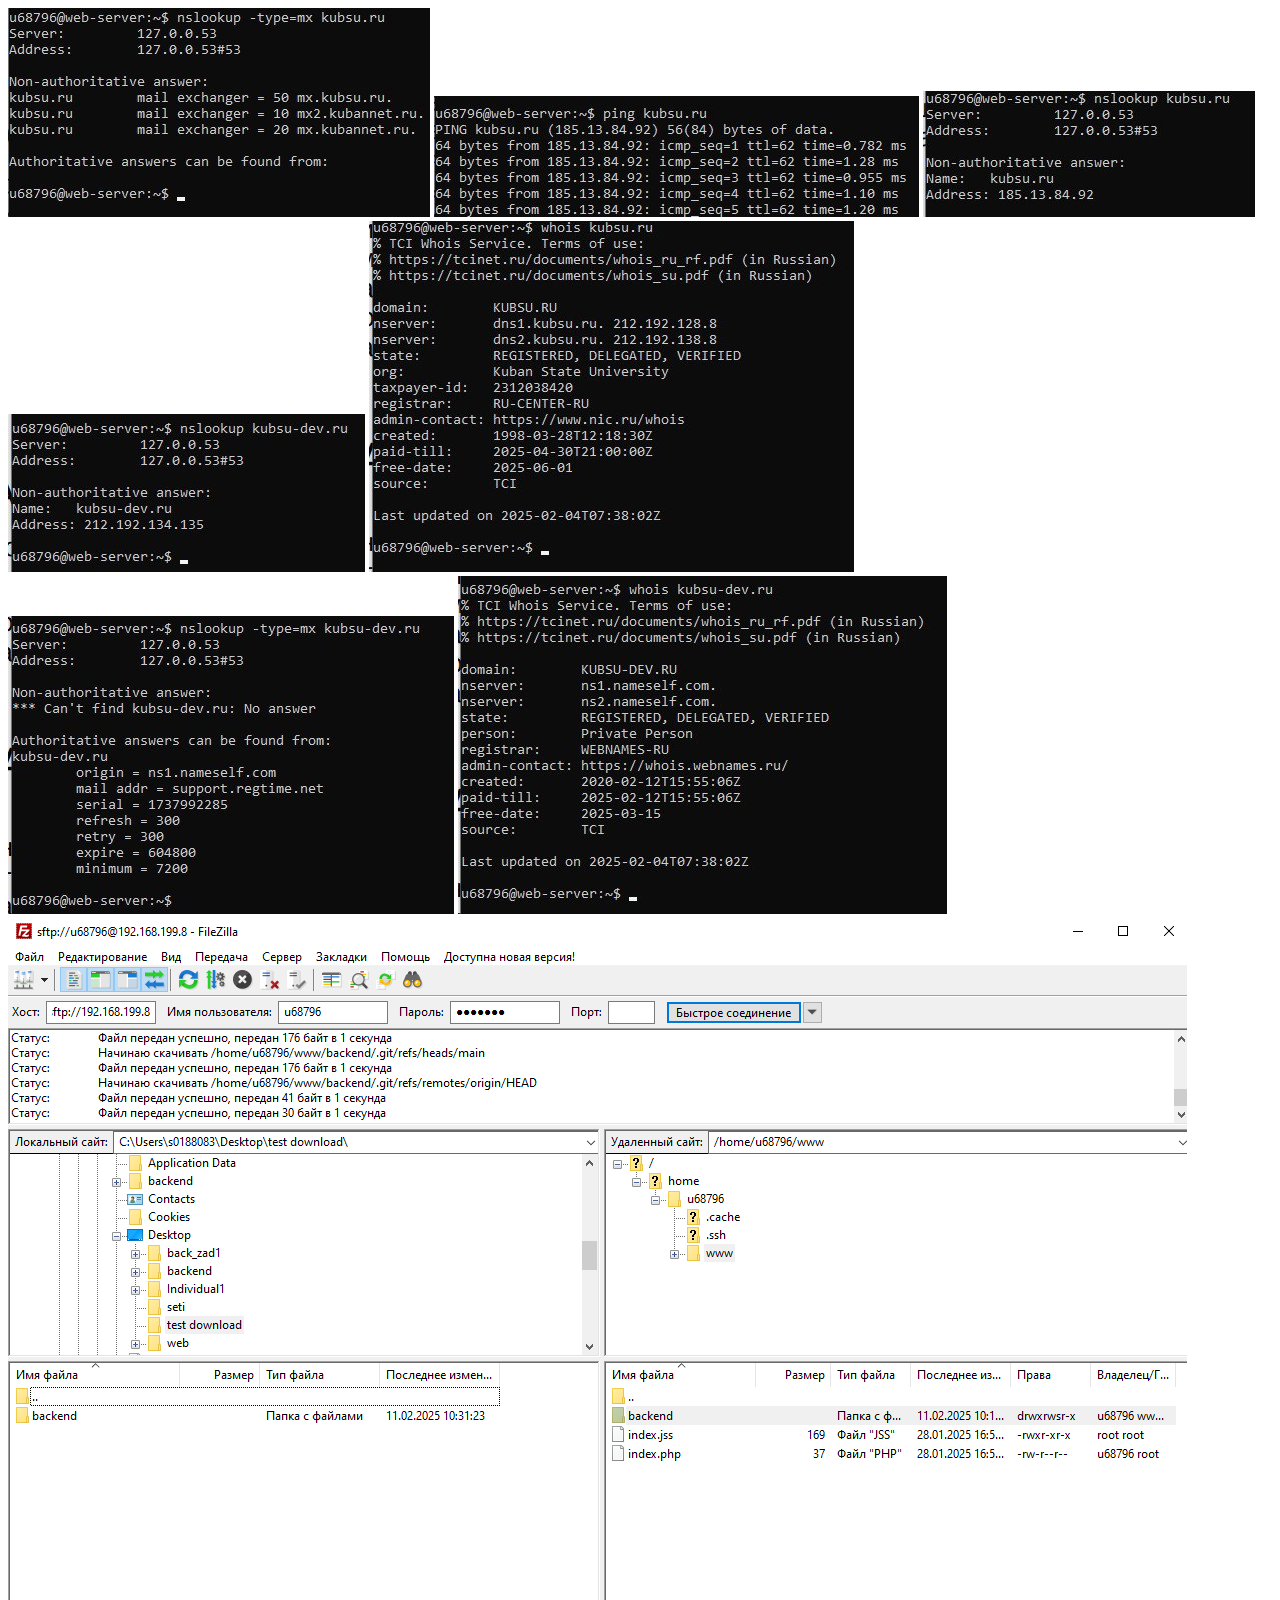
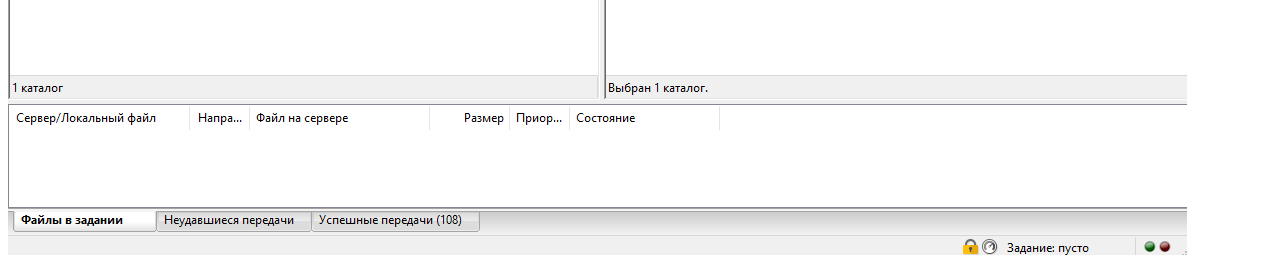
<file: back_zad1/index.html>
<!DOCTYPE html>
<html lang="en">

<head>
    <meta charset="UTF-8">
    <title>back_zad1</title>
</head>

<body>
    <img src="pict/photo_1.jpg">
    <img src="pict/photo_2.jpg">
    <img src="pict/photo_3.jpg">
    <img src="pict/photo_4.jpg">
    <img src="pict/photo_5.jpg">
    <img src="pict/photo_6.jpg">
    <img src="pict/photo_7.jpg">
    <img src="pict/picture_8.png">
</body>

</html>
</file>
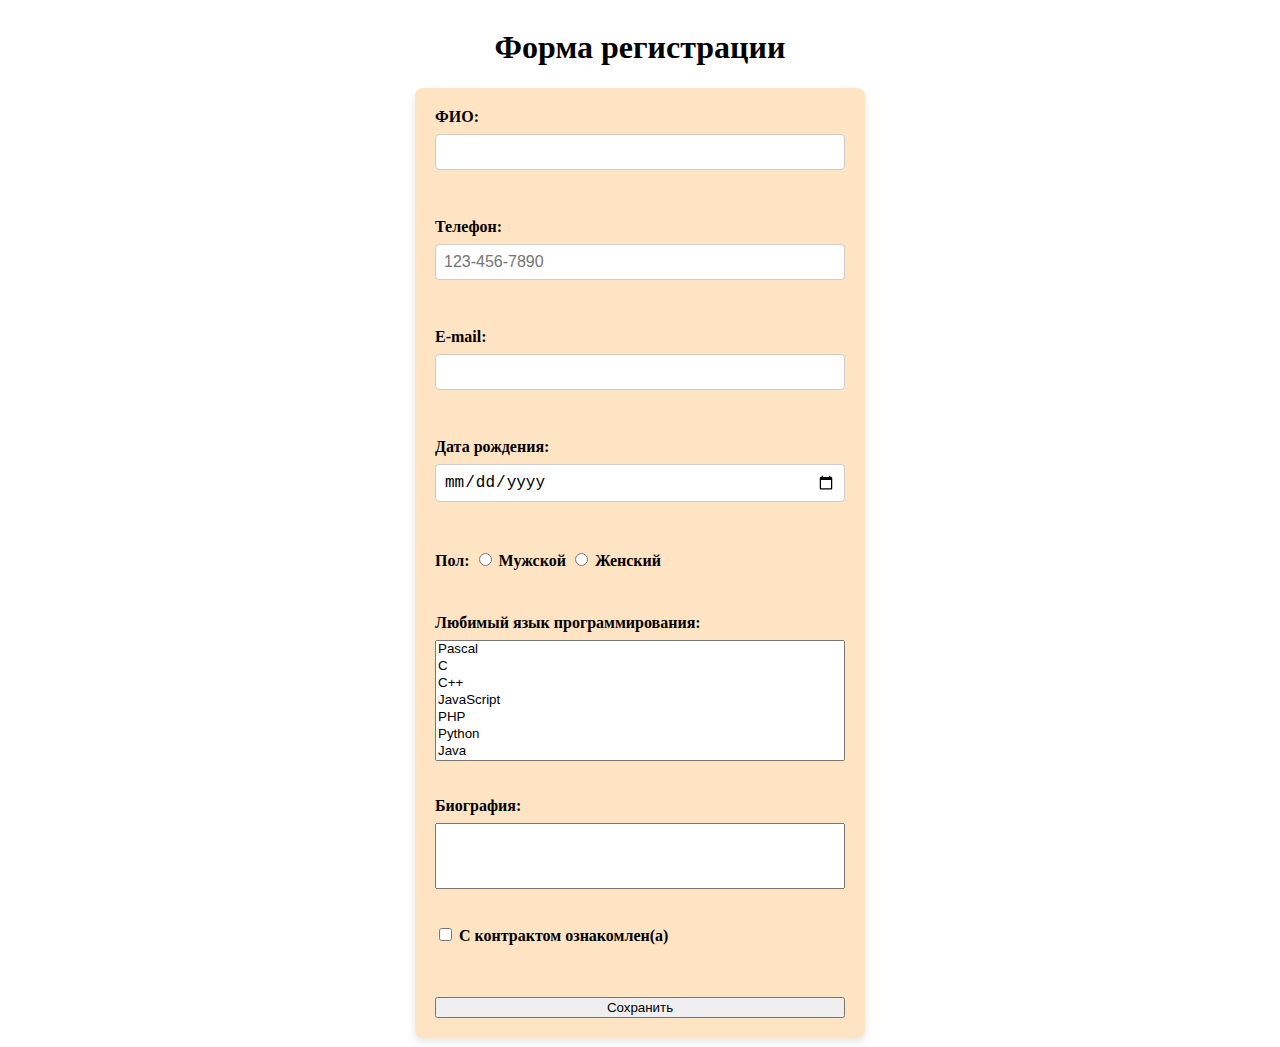
<file: back_zad3/index.html>
<!DOCTYPE html>
<html lang="ru">
<head>
    <meta charset="UTF-8">
    <title>Форма</title>
    <link rel="stylesheet" type="text/css" href="styles.css">
</head>
<body>
    
    <div class="main">
        <h1>Форма регистрации</h1>
        <form action="cgi-bin/valid.py" method="post">
            <!-- ФИО -->
            <label for="fio">ФИО:</label>
            <input type="text" id="fio" name="fio" ><br><br>

            <!-- Телефон -->
            <label for="phone">Телефон:</label>
            <input type="tel" id="phone" name="phone"  placeholder="123-456-7890" ><br><br>

            <!-- E-mail -->
            <label for="email">E-mail:</label>
            <input id="email" name="email" ><br><br>

            <!-- Дата рождения -->
            <label for="dob">Дата рождения:</label>
            <input type="date" id="dob" name="dob" ><br><br>

            <!-- Пол -->
            <div>
                <label for="gender">Пол:</label>
                <input type="radio" id="male" name="gender" value="male" >
                <label for="male">Мужской</label>
                <input type="radio" id="female" name="gender" value="female" >
                <label for="female">Женский</label>
            </div><br><br>
            <!-- Любимый язык программирования -->
            <label for="languages">Любимый язык программирования:</label>
            <select id="languages" name="languages" multiple size="7">
                <option value="Pascal">Pascal</option>
                <option value="C">C</option>
                <option value="C++">C++</option>
                <option value="JavaScript">JavaScript</option>
                <option value="PHP">PHP</option>
                <option value="Python">Python</option>
                <option value="Java">Java</option>
                <option value="Haskell">Haskell</option>
                <option value="Clojure">Clojure</option>
                <option value="Prolog">Prolog</option>
                <option value="Scala">Scala</option>
                <option value="Go">Go</option>
            </select><br><br>

            <!-- Биография -->
            <label for="biography">Биография:</label>
            <textarea id="biography" name="biography" rows="4" cols="50" ></textarea><br><br>

            <!-- Ознакомлен с контрактом -->
            <label for="contract">
                <input type="checkbox" id="contract" name="contract" required>
                С контрактом ознакомлен(а)
            </label><br><br>

            <!-- Кнопка "Сохранить" -->
            <button type="submit">Сохранить</button>
        </form>
    </div>
</body>
</html>
</file>
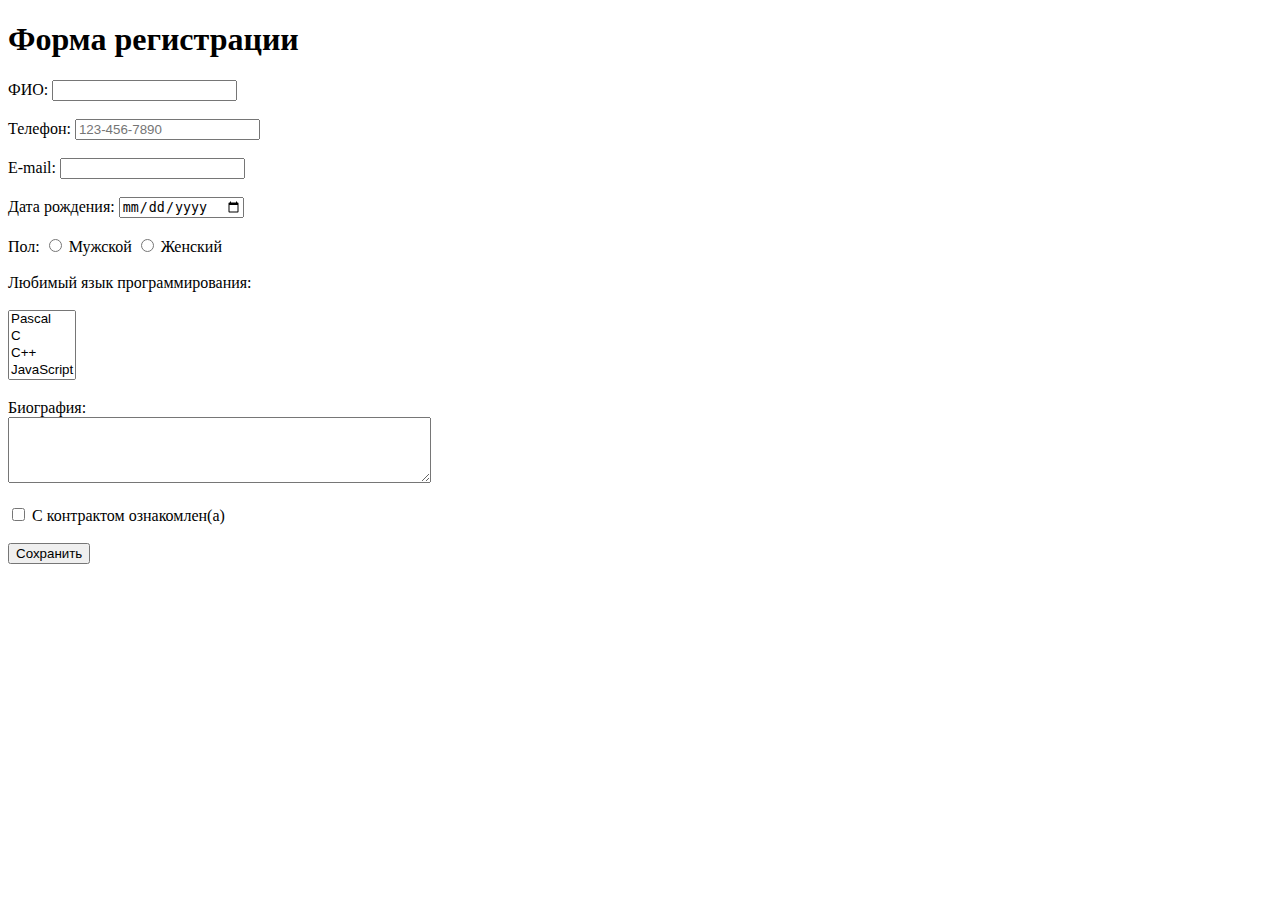
<file: backend_3/index.html>
<!DOCTYPE html>
<html lang="ru">
<head>
    <meta charset="UTF-8">
    <title>Форма</title>
</head>
<body>
    <h1>Форма регистрации</h1>
    <form action="#" method="post">
        <!-- ФИО -->
        <label for="fio">ФИО:</label>
        <input type="text" id="fio" name="fio" required><br><br>

        <!-- Телефон -->
        <label for="phone">Телефон:</label>
        <input type="tel" id="phone" name="phone"  placeholder="123-456-7890" required><br><br>

        <!-- E-mail -->
        <label for="email">E-mail:</label>
        <input type="email" id="email" name="email" required><br><br>

        <!-- Дата рождения -->
        <label for="dob">Дата рождения:</label>
        <input type="date" id="dob" name="dob" required><br><br>

        <!-- Пол -->
        <label for="gender">Пол:</label>
        <input type="radio" id="male" name="gender" value="male" required>
        <label for="male">Мужской</label>
        <input type="radio" id="female" name="gender" value="female" required>
        <label for="female">Женский</label><br><br>

        <!-- Любимый язык программирования -->
        <label for="languages">Любимый язык программирования:</label><br><br>
        <select id="languages" name="languages" multiple required>
            <option value="Pascal">Pascal</option>
            <option value="C">C</option>
            <option value="C++">C++</option>
            <option value="JavaScript">JavaScript</option>
            <option value="PHP">PHP</option>
            <option value="Python">Python</option>
            <option value="Java">Java</option>
            <option value="Haskell">Haskell</option>
            <option value="Clojure">Clojure</option>
            <option value="Prolog">Prolog</option>
            <option value="Scala">Scala</option>
            <option value="Go">Go</option>
        </select><br><br>

        <!-- Биография -->
        <label for="biography">Биография:</label><br>
        <textarea id="biography" name="biography" rows="4" cols="50" required></textarea><br><br>

        <!-- Ознакомлен с контрактом -->
        <label for="contract">
            <input type="checkbox" id="contract" name="contract" required>
            С контрактом ознакомлен(а)
        </label><br><br>

        <!-- Кнопка "Сохранить" -->
        <button type="submit">Сохранить</button>
    </form>
</body>
</html>
</file>
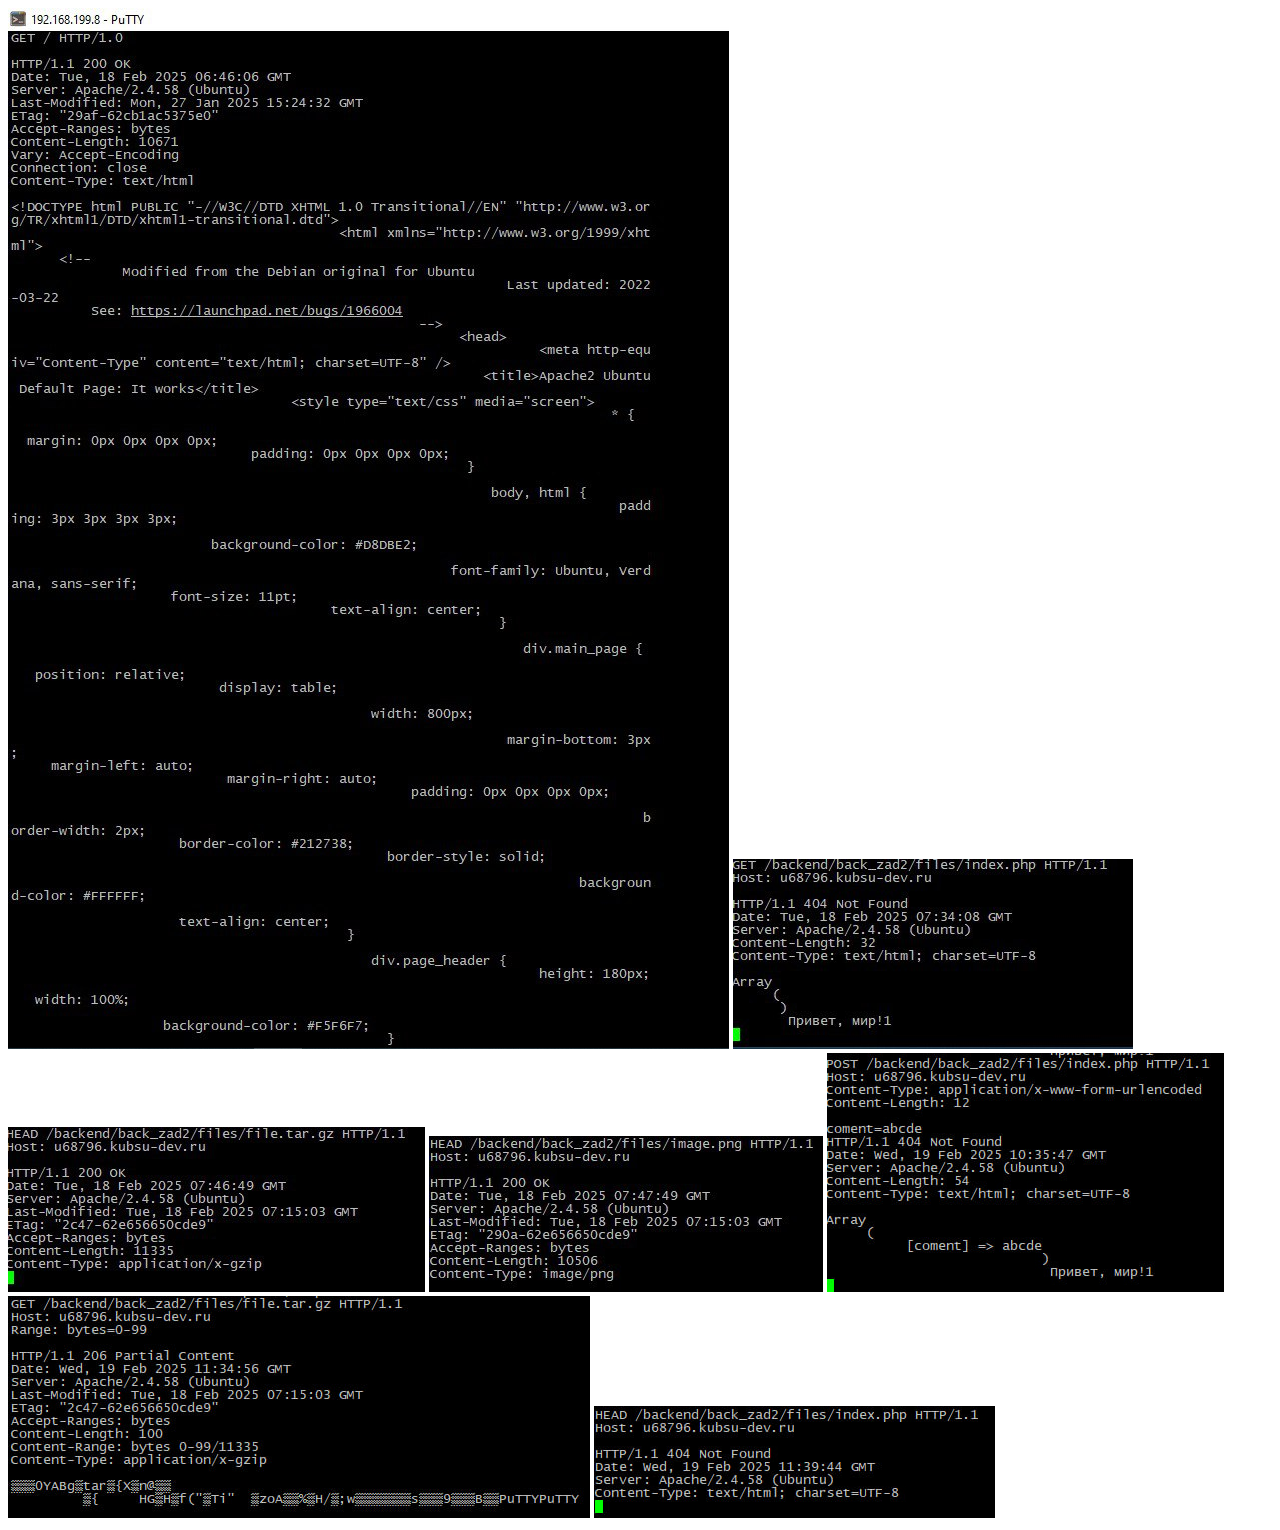
<file: back_zad2/files/main.html>
<!DOCTYPE html>
<html lang="en">

<head>
    <meta charset="UTF-8">
    <title>back_zad2</title>
</head>

<body>
    <img src="pict/pict_1.jpg">
    <img src="pict/pict_2.jpg">
    <img src="pict/pict_3.jpg">
    <img src="pict/pict_4.jpg">
    <img src="pict/pict_5.jpg">
    <img src="pict/pict_6.jpg">
    <img src="pict/pict_7.jpg">
</body>

</html>
</file>
<file: back_zad3/styles.css>
form{
    background-color: bisque;
    padding: 20px;
    border-radius: 8px;
    box-shadow: 0 4px 8px rgba(0, 0, 0, 0.1);
    width: 410px;
    display: flex;
    flex-direction: column;
}

label {
    margin-bottom: 8px;
    font-weight: bold;
}

input {
    margin-bottom: 12px;
    padding: 8px;
    font-size: 16px;
    border: 1px solid #ccc;
    border-radius: 4px;
}

textarea{
    resize: none;
}

.main{
    display: flex;
    flex-direction: column;
    align-items: center;
}
</file>
